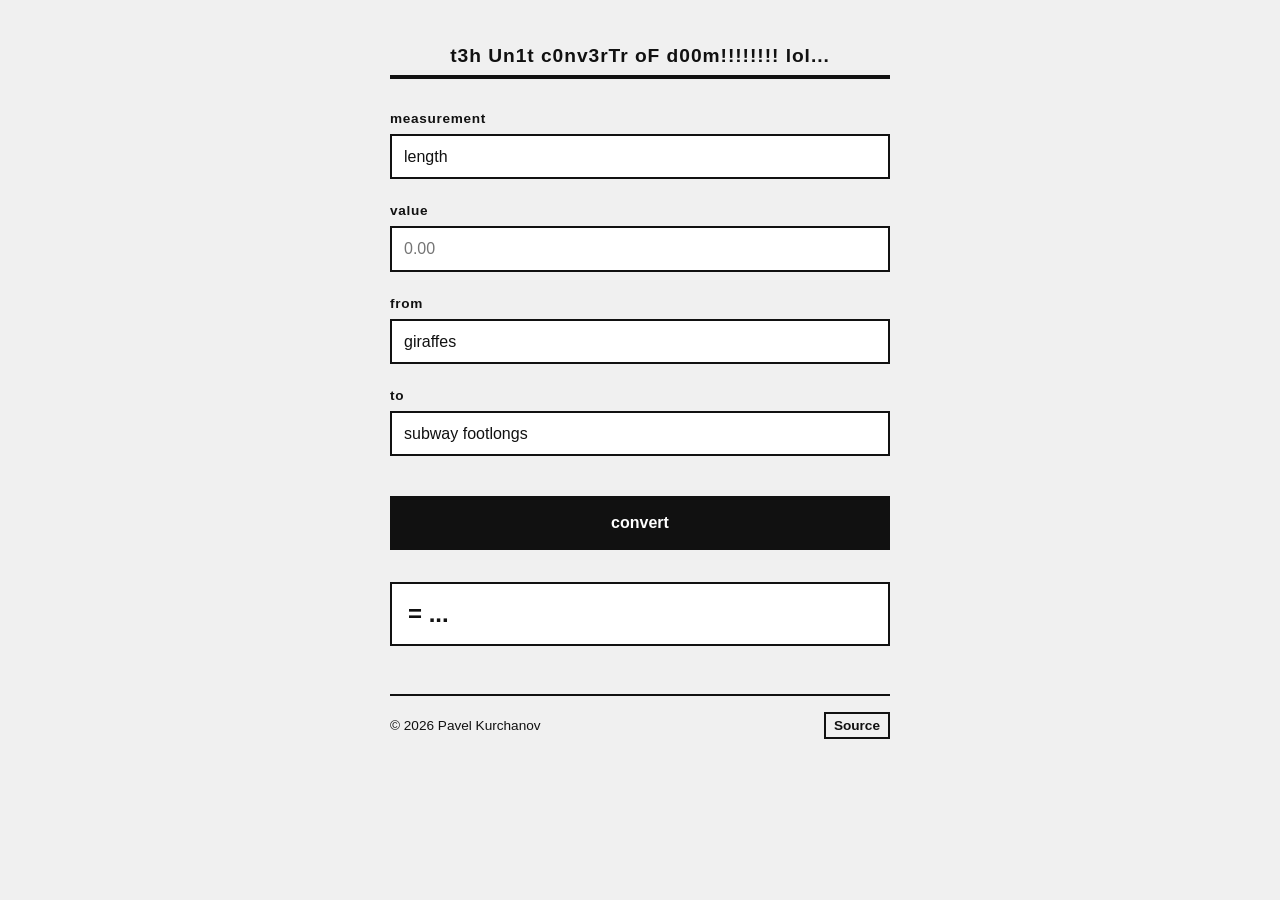
<file: index.html>
<!doctype html>
<html lang="en">
    <head>
        <meta charset="UTF-8" />
        <meta name="viewport" content="width=device-width, initial-scale=1.0" />
        <title>unit converter</title>
        <link
            rel="icon"
            type="image/png"
            href="/favicon.ico/favicon-96x96.png"
            sizes="96x96"
        />
        <link rel="icon" type="image/svg+xml" href="/favicon.ico/favicon.svg" />
        <link rel="shortcut icon" href="/favicon.ico/favicon.ico" />
        <link
            rel="apple-touch-icon"
            sizes="180x180"
            href="/favicon.ico/apple-touch-icon.png"
        />
        <link rel="manifest" href="/favicon.ico/site.webmanifest" />
        <link rel="stylesheet" href="style.css" />
        <script src="app.js" defer></script>
    </head>
    <body>
        <h1 id="splash">top text</h1>
        <form id="form">
            <div class="field">
                <label for="dimension">measurement</label>
                <select id="dimension" required></select>
            </div>

            <div class="field">
                <label for="value">value</label>
                <input
                    type="number"
                    id="value"
                    step="any"
                    required
                    placeholder="0.00"
                />
            </div>

            <div class="field">
                <label for="from">from</label>
                <select id="from" required></select>
            </div>

            <div class="field">
                <label for="to">to</label>
                <select id="to" required></select>
            </div>

            <button type="submit">convert</button>
        </form>
        <div id="response">= ...</div>
        <footer>
            <span>&copy; 2026 Pavel Kurchanov</span>
            <a href="https://github.com/pkurchanov/convrrt">Source</a>
        </footer>
    </body>
</html>
</file>
<file: style.css>
body {
    background-color: #f0f0f0;
    color: #111;
    font-family: "Segoe UI", Tahoma, Geneva, Verdana, sans-serif;
    padding: 2rem;
    max-width: 500px;
    margin: 0 auto;
}
h1 {
    text-align: center;
    font-size: 1.2rem;
    letter-spacing: 0.05em;
    border-bottom: 4px solid #111;
    padding-bottom: 0.5rem;
    margin-bottom: 2rem;
}
form {
    display: flex;
    flex-direction: column;
    gap: 1.5rem;
}
.field {
    display: flex;
    flex-direction: column;
    gap: 0.5rem;
}
label {
    font-size: 0.85rem;
    font-weight: bold;
    letter-spacing: 0.05em;
}
input,
select {
    background: #fff;
    color: #111;
    border: 2px solid #111;
    padding: 0.75rem;
    font-family: inherit;
    font-size: 1rem;
    border-radius: 0;
    appearance: none;
}
input:focus,
select:focus {
    outline: none;
    background: #e0e0e0;
}
button {
    background: #111;
    color: #fff;
    border: 2px solid #111;
    padding: 1rem;
    font-family: inherit;
    font-size: 1rem;
    font-weight: bold;
    cursor: pointer;
    margin-top: 1rem;
    border-radius: 0;
}
button:hover {
    background: #fff;
    color: #111;
}
#response {
    margin-top: 2rem;
    font-size: 1.5rem;
    font-weight: bold;
    border: 2px solid #111;
    padding: 1rem;
    background: #fff;
    min-height: 1.5rem;
}
footer {
    margin-top: 3rem;
    padding-top: 1rem;
    border-top: 2px solid #111;
    display: flex;
    justify-content: space-between;
    align-items: center;
    font-size: 0.85rem;
}
footer a {
    color: #111;
    text-decoration: none;
    font-weight: bold;
    border: 2px solid #111;
    padding: 0.25rem 0.5rem;
}
footer a:hover {
    background: #111;
    color: #fff;
}
</file>
